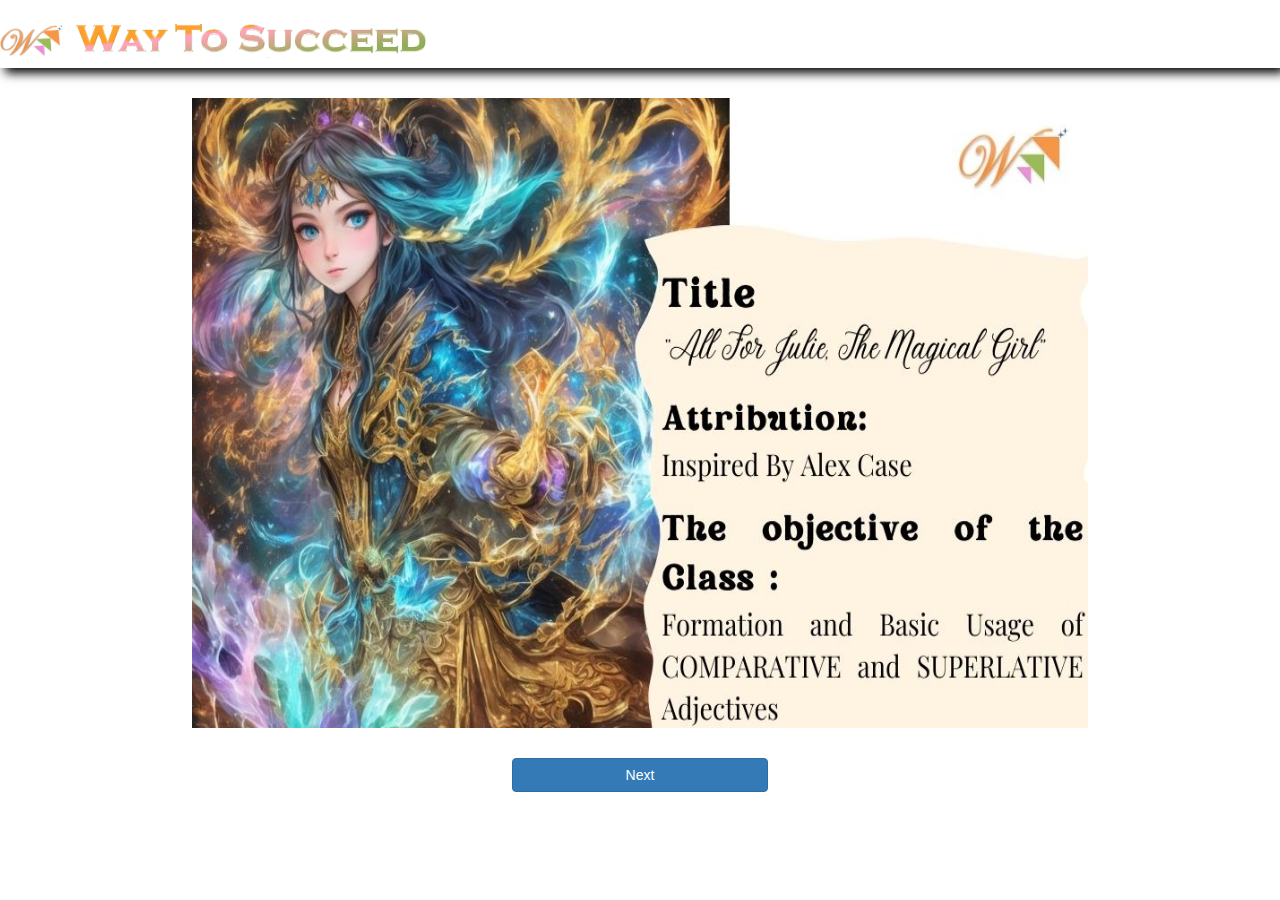
<file: index.html>
<html>
    <head> <title>G8 C4</title>
        <link rel="stylesheet" href="https://maxcdn.bootstrapcdn.com/bootstrap/3.4.0/css/bootstrap.min.css">

        <script src="https://ajax.googleapis.com/ajax/libs/jquery/3.4.1/jquery.min.js"></script>
      
        <script src="https://maxcdn.bootstrapcdn.com/bootstrap/3.4.0/js/bootstrap.min.js"></script>

        <link rel="stylesheet" href="wts.css">
      

</head>

    <body> 
        <div class="header" style="width:100%; box-shadow:5px 5px 10px rgb(0, 0, 0); padding-bottom:10px;">
            <img src="Logo.png" width="5%" style="float:left; margin-top:25px;" class="img-responsive">
            <span> <img src="header.png" width="30%" height="100px" class="img-responsive"></span>
        </div>


        <div class="eng">
       <img src="pic1.jpg" width="70%" height="70%" alt="This picture is not supported by your computer">
       </div>

<button class="btn btn-primary" onclick="test()">Next</button>

<script>
    function test(){
        window.location="story.html"
    }


</script>

    </body>
</html>
</file>
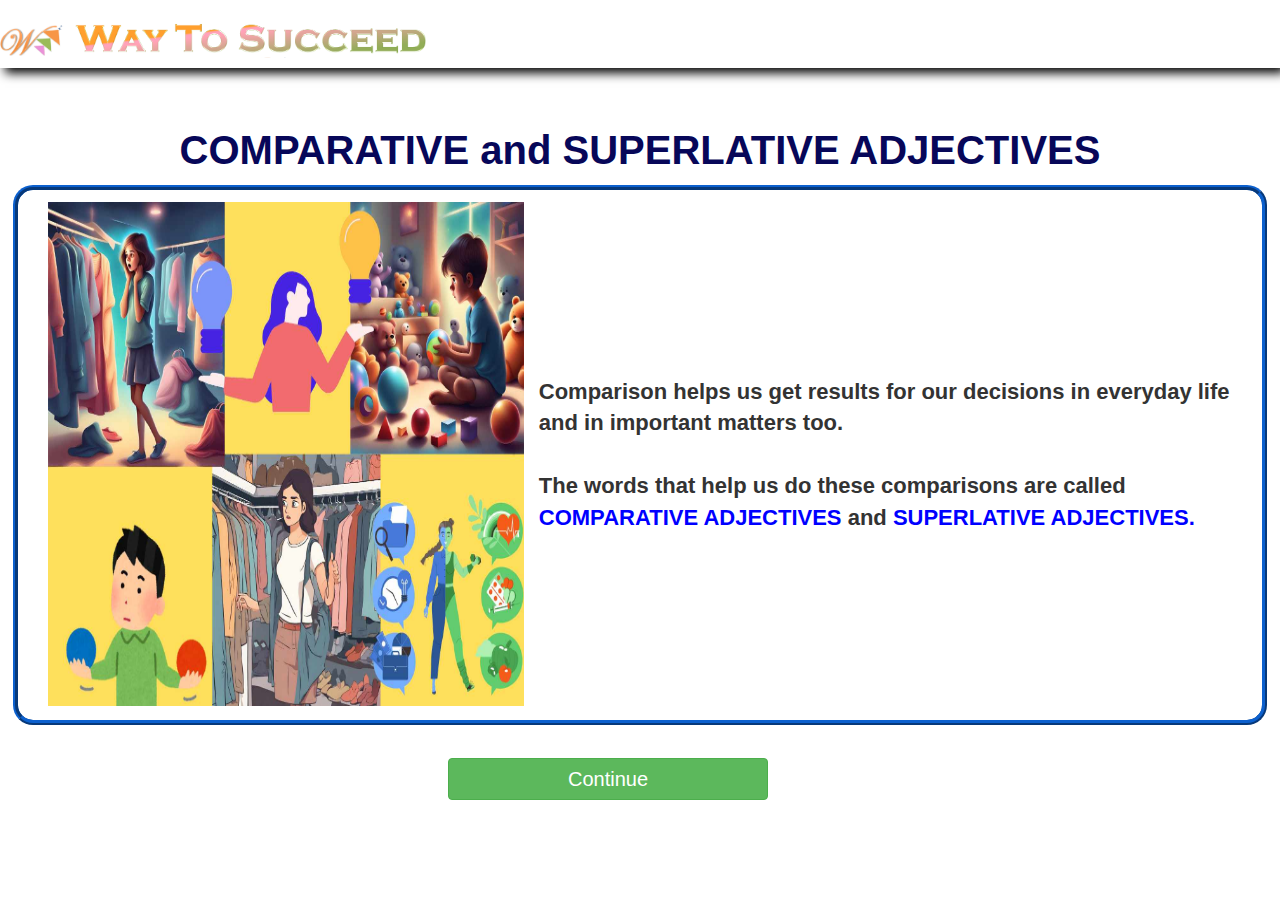
<file: story.html>
<html>
    <head> <title>Class Activity 1</title>
        <link rel="stylesheet" href="https://maxcdn.bootstrapcdn.com/bootstrap/3.4.0/css/bootstrap.min.css">

        <script src="https://ajax.googleapis.com/ajax/libs/jquery/3.4.1/jquery.min.js"></script>
      
        <script src="https://maxcdn.bootstrapcdn.com/bootstrap/3.4.0/js/bootstrap.min.js"></script>
      
        <style>

            #storydiv { 
                height: 100%;
                position: relative;   
                text-align:center;      
              }
                      
            #storydiv p {
                margin: 0;
                position: absolute;
                top: 50%;
                left: 50%;
                -ms-transform: translate(-50%, -50%);
                transform: translate(-50%, -50%);
            }
            
            .maindiv{
                border:5px ridge rgb(12, 96, 206);
                margin:1%;
                border-radius:20px
            }

            p{
                font-size:30px;
              
                font-weight: bold;
            }

           

            #nextbtn, #backbtn, #newbtn{
                width: 25%;
                font-size:20px;
                margin-right: 5%;
                position: relative;
                
            }

            #backbtn, #newbtn{
                display:none;
            }

            #family{
                width:95%;
                height:95%;
            }

            #about{
                font-weight: bold;
                font-size:40px;
                color:rgb(7, 7, 89)
            }

            #story{ 
                font-size: 22px;
                border-radius: 20px;
               
            }

            .imgdiv{
                position:relative;
               text-align: left;
               margin-top: 1%;
            }
         
        
        </style>
</head>

    <body> 
        <div class="header" style="width:100%; box-shadow:5px 5px 10px rgb(0, 0, 0); padding-bottom:10px;">
            <img src="Logo.png" width="5%" style="float:left; margin-top:25px;" class="img-responsive">
            <span> <img src="header.png" width="30%" height="100px" class="img-responsive"></span>
        </div>
         <br>
        <br>
        
        <center>
            <div>
             <h2 id="about">COMPARATIVE and SUPERLATIVE ADJECTIVES</h2>
            </div>
          
            <div class="maindiv container-fluid" style="height:60%;">
             <center>
                <div class="col-lg-5 col-md-5 col-sm-5 col-xs-11 imgdiv">
                    <img id="family" src="pic2.jpg" style="width:100%;"> 
                </div>
                <div class="col-lg-7 col-md-7 col-sm-7 col-xs-11" id='storydiv'>
                 <p id="story" style="text-align:left; width:100%;">
              
                    Comparison helps us get results for our decisions
                    in everyday life and in important matters too. <br><br>

                    The words that help us do these comparisons are called
                    <b style="color:blue">COMPARATIVE ADJECTIVES</b> and <b style="color:blue">SUPERLATIVE ADJECTIVES.</b>

                 </p> 
                </div>
             </center>
            </div>
            <br>
            <button id="backbtn" onclick="backpic()" class="btn btn-success">Back</button>
            <button id="nextbtn" onclick="update()" class="btn btn-success">Continue</button>
            <button id="newbtn" onclick="newpage()" class="btn btn-success">Next</button>
       
            </center>   

            <script>

              var images = ["Assests/1.jpg", "Assests/2.jpg", "Assests/3.jpg", "Assests/4.jpg", "Assests/5.jpg", "Assests/6.jpg", "Assests/7.jpg", "Assests/8.jpg", "Assests/9.jpg", "Assests/10.jpg", "Assests/11.jpg", "Assests/12.jpg"];
              var para=["In a town called Moreton lived three friends called John, Harry and Graham. <br>One winter, a girl called Julie moved into the little cottage, at the end of their street. <br> They thought she was the quirkiest girl in the whole world. Julie could turn things into gold by her glance for anyone who could make her happy or impress her. From that day, everything they did was just to impress Julie. <br> First they tried to impress her with poems. John wrote a long poem, Harry wrote a longer poem, and Graham wrote the longest poem in the whole world.",                
                      "Then they tried music. <br>John played a loud guitar, Harry played a louder trumpet, and Graham played the loudest drum in the whole world. <br> <br>Then they decided to show off their engineering skills. John made a fast go kart, Harry made a faster go kart, and Graham made the fastest go kart in the whole world.",
                      "In the first part of the story, we read that the three friends thought that Julie was the <i style='color:blue'>quirkiest</i> girl in the world. <br> <br>It seems that they compared Julies’s personality to the personality of all other girls in the world before coming to this conclusion. <br> <br>When a quality- negative, neutral or positive seems to top the list of your selections, <u style='color:red'>Superlative adjectives</u> are used to express that.",
                      "If Julie’s personality had not been compared to anybody else’s personality the three friends could have just said: <br> <i style='color:blue'>Julie is a quirky girl.</i> <br> <br>So we can see that the <i style='color:red'>positive degree</i> of comparison is used to define the quality of a noun, when there is <u>no comparison </u> of that quality of another noun. ",

                      "If the three friend’s had compared Julie’s personality with someone else’s beauty, then they would have said: <i style='color:blue'>Julie is quirkier than Sara. </i> <br><br>Julie is superior in having a quirky personality than Sara. Thus, we can see that the comparative degree of comparison is used to express a superior and specific difference between two nouns. <br>We must keep in mind that while using the <u style='color:red'>‘comparative degree adjectives’</u> in sentences we must use the word ‘than’ otherwise we will not be able to form the sentence.",
                      "Finally, they thought she'd definitely be impressed by circus skills. <br>John juggled something dangerous, Harry juggled something more dangerous, and Graham invented the most dangerous juggling trick ever.", 
                      "The next day was Julie’s birthday party. So John bought a big present, Harry bought a bigger present, and Graham bought the biggest present in the whole world, and they all arrived nice and early and ready to impress, but Julie's garden was small, her cottage was smaller, and her door was the smallest on the street, so there was no space for huge presents, for juggling, for go karts, or for guitars, trumpets and drums. <br>There was room for poems, but not for poems as long as John’s, Harry’s and Graham’s.",

                      "DISCUSSION: FORMATION <br> <br> Let us look at the sentence below from the story:<i style='color:blue'> “John juggled something dangerous, Harry juggled something more dangerous, and Graham invented the most dangerous juggling trick ever.”</i> <br> It talks about impressing Julie with circus skills. Let's arrange the quality of the juggling tricks of John, Harry and Graham, in a table as per the degree of comparison <br> 👈",

                      "INTERESTING: <br>Did you notice that the  adjective <i style='color:blue;'> “dangerous” </i> uses <u> “more” </u> and <u> “most” </u> in its Comparative form and Superlative form respectively ?<br><br>The rule is that: <br> <br> When the degree of comparison happens with adjectives having two or more than two syllables, they simply use “more” before their comparative forms and “most” before their Superlative forms. Let us look at the table for some examples:",


                      "DISCUSSION: FORMATION <br><br>In the story we read that the three friends wanted to impress Julie by giving her birthday gifts.<br> Let us notice the size of the gifts in the line below from the story <i style=color:'blue'>“So John bought a big present, Harry bought a bigger present, and Graham bought the biggest present in the whole world...”</i> <br> Let’s arrange the size of the birthday gifts brought for Julie by John, Harry and Graham, in a table as per the degree of comparison:",

                      "<u>RULE:</u> <br>For adjectives like “Big”, the structure of the word is :<br> Consonant + Vowel + Consonant <br><br>B + I + G = BIG <br> <br>In adjectives like these, there is only one syllable and the last consonant gets doubled in the Comparative form before addition of the suffix “er” and before addition of the suffix “est” in the Superlative form. Let’s see few examples to understand this:",
                    ]
            
            
            var i = -1;
            function update(){
                i++
                document.getElementById("backbtn").style.display="inline-block"
                if(i > para.length-1){
                    document.getElementById("nextbtn").style.display="none"
                    document.getElementById("newbtn").style.display="inline-block"
                    document.getElementById("family").src = "last.jpg";
                    document.getElementById("story").style.fontSize="22px"
                    document.getElementById("about").innerHTML = "All for Julie, The Magical girl ";
                    document.getElementById("story").innerHTML = "So they took everything back home, went into Julie’s house with nothing and had to have a tea party with Julie’s little tea set, eat Julie’s little cakes, play music on a little toy piano, and make new, smaller presents with origami. But they had the most fun all year, and when they left they were the happiest ever, and John, Harry and Graham were the best of friends";
                }
                else{
                    document.getElementById("story").style.fontSize="22px"
                    document.getElementById("story").style.backgroundColor="white"
                    document.getElementById("about").innerHTML="All for Julie, The Magical girl"
                     var updated_image = images[i]; 
                var newpara =para[i];
                document.getElementById("family").src = updated_image;
                document.getElementById("story").innerHTML = newpara;
              
            }
            };

            function newpage(){
                window.location="ac2.html"
            }

            function backpic(){
                i=i-1
                console.log(i)

                if(i<0){
                    document.getElementById("story").style.fontSize="22px"
                   // document.getElementById("story").style.backgroundColor="lightblue"
                    document.getElementById("backbtn").style.display="none"
                    document.getElementById("nextbtn").style.display="inline-block"
                    document.getElementById("family").src = "pic2.jpg";
                    document.getElementById("about").innerHTML="COMPARATIVE and SUPERLATIVE ADJECTIVES"
                    document.getElementById("story").innerHTML = 'Comparison helps us get results for our decisions in everyday life and in important matters too. <br><br> The words that help us do these comparisons are called COMPARATIVE ADJECTIVES and SUPERLATIVE ADJECTIVES.';
                }
                else{
                document.getElementById("story").style.fontSize="22px"
                document.getElementById("story").style.backgroundColor="white"
                document.getElementById("nextbtn").style.display="inline-block"
                var updated_image = images[i]; 
                var newpara =para[i];
                document.getElementById("family").src = updated_image;
                document.getElementById("story").innerHTML = newpara;
                }
            }

    
    </script>
        
    </body>
</html>
</file>
<file: wts.css>
body{
    text-align: center;
   }
    #questiondiv{
     
       background-color: white;
      box-shadow: 10px 10px 30px grey;
      padding-top:20px;
      padding-bottom:10px;
      font-size:25px;
      height:100%;
      margin-left:1%;
      width: 65%;
      margin-top:18px;
      
    
    }
    #question{
    
      display: inline;
      font-size: 17px;
         
    }

    .eng{
      margin-top:30px;
      margin-bottom: 20px;
    }
    
    .activity{
      width: 100%;
      height:700px;
      background-color: aqua;
      display: flex;
      justify-content: center;
      padding-top:10px;
    }
    .activity p{
      font-size: 18px;
    }
    
    #img-area{
      width:40%;
   
      
    }
    #content-area{
      width:60%;
      

    }

    #content-area{
      font-size: 20px;
    }


    li{
      list-style-type: none;
      margin-right:10px;
      font-size:17px;
    
    }
    .dr ul li{
      list-style: circle;
    }
    
    #result{
      font-size: 25px;
    }
    button{
      margin:10px;
      width: 20%;
    }
    .menu{
      text-align:initial;
      background-color: aquamarine;
      padding-bottom:20px;
    
    
    }
    .maindiv{
        background-color: orange;
        height:500px;
   
    }
    #heading{
        font-family:Impact;
        font-size:40px;

       
       
    }

    footer{
      bottom:0;
      position: fixed;
      width: 100%
    }

    #story{
      font-family: 'Alegreya', serif;
      background-color: blueviolet;
      padding: 20px;
      color: white;
      font-weight: bold;
      word-spacing: 5px;
      border-radius: 10px;
      font-size: 25px;
    }
    div.scroll{
      overflow-y: auto;
      margin-bottom:30px;
    }
    input{
      text-align:center;
      font-size: 25px;
      width: 15%
    }
   
    hr{
      height:2px;
      background-color: black;
    }
  span{
    font-size: 25px;
  }
  #nextbtn{
    margin-top:18px;
  }
  input[type=radio] {
      
    height: 18px;
}
#subbtn{
  margin-top:18px;

  }
  table, th, td {
    border: 1px solid black;
    padding: 10px;
  }
</file>
